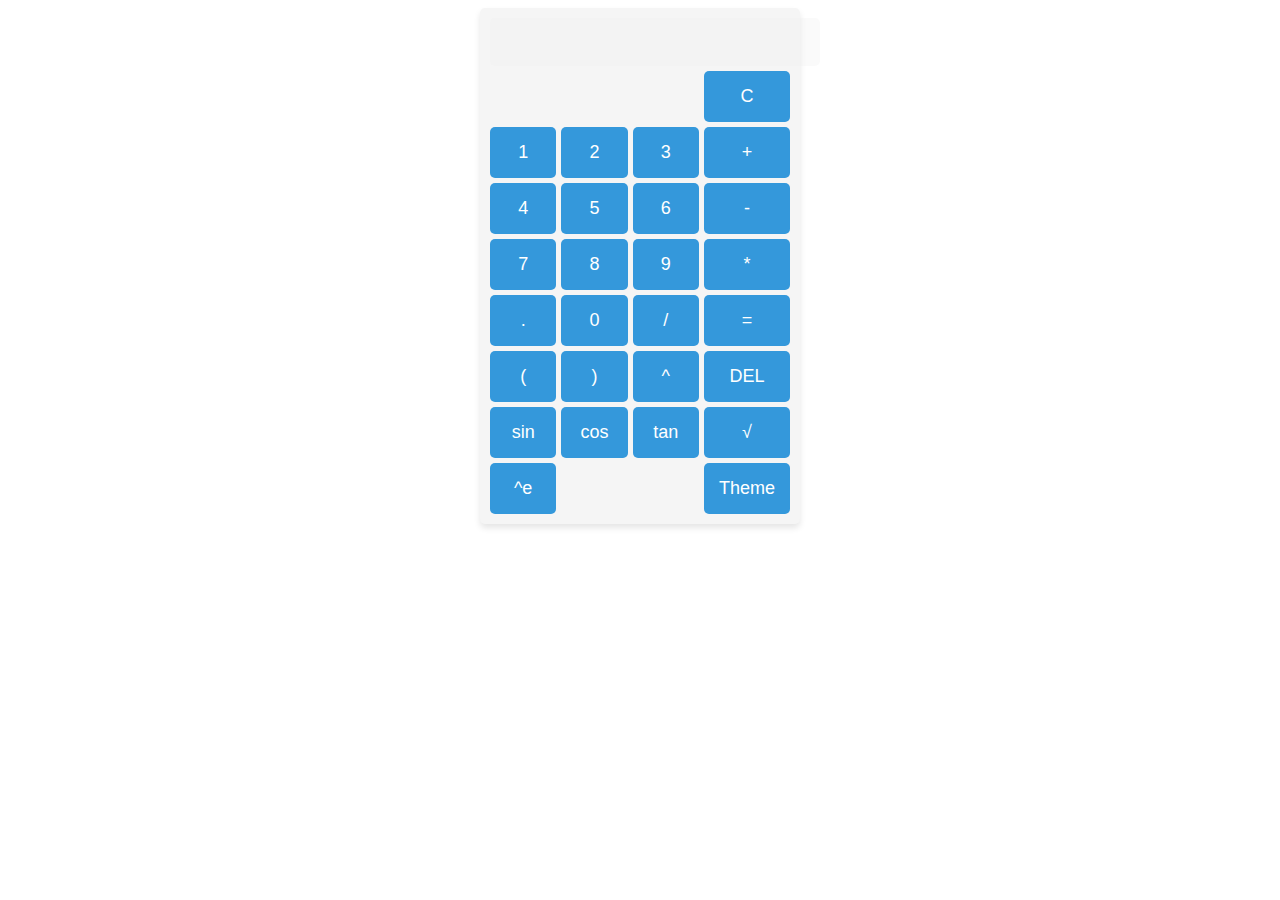
<file: Week 10/index.html>
<!DOCTYPE html>
<html>
<head>
  <meta charset="utf-8">
  <meta name="viewport" content="width=device-width">
  <title>Online Calculator</title>
  <link href="style.css" rel="stylesheet" type="text/css" />
</head>
<body>
  <div class="calculator">
    <input type="text" id="result" disabled>
    <p></p><p></p><p></p>
    <button onclick="clearResult()">C</button>
    <button onclick="appendValue('1')">1</button>
    <button onclick="appendValue('2')">2</button>
    <button onclick="appendValue('3')">3</button>
    <button onclick="appendValue('+')">+</button>
    <button onclick="appendValue('4')">4</button>
    <button onclick="appendValue('5')">5</button>
    <button onclick="appendValue('6')">6</button>
    <button onclick="appendValue('-')">-</button>
    <button onclick="appendValue('7')">7</button>
    <button onclick="appendValue('8')">8</button>
    <button onclick="appendValue('9')">9</button>
    <button onclick="appendValue('*')">*</button>
    <button onclick="appendValue('.')">.</button>
    <button onclick="appendValue('0')">0</button>
    <button onclick="appendValue('/')">/</button>
    <button onclick="calculate()">=</button>
    <button onclick="appendValue('(')">(</button>
    <button onclick="appendValue(')')">)</button>
    <button onclick="calculateIndices()">^</button>
    <button onclick="deleteCharacter()">DEL</button>
    <button onclick="calculateSin()">sin</button>
    <button onclick="calculateCos()">cos</button>
    <button onclick="calculateTan()">tan</button>
    <button onclick="calculateSqrt()">√</button>
    <button onclick="calculateExponential()">^e</button>
    <p></p><p></p>
    <button onclick="toggleTheme()">Theme</button>
  </div>
  <script src="script.js"></script>
</body>
</html>
</file>
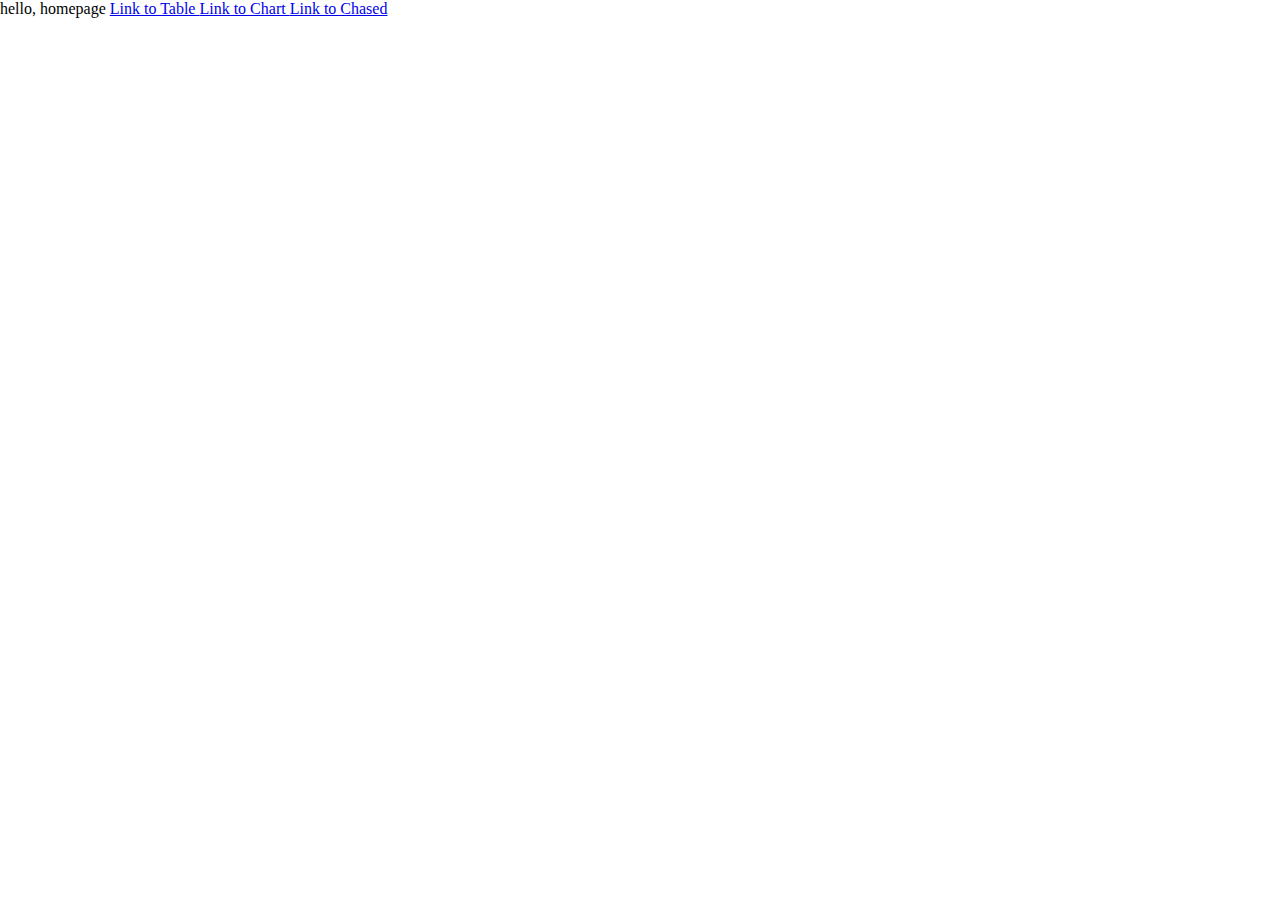
<file: Week 8/Homepage/index.html>
<!DOCTYPE html>

<html lang="en">
    <head>
        <link href="https://cdn.jsdelivr.net/npm/bootstrap@5.2.3/dist/css/bootstrap.min.css" rel="stylesheet" integrity="sha384-rbsA2VBKQhggwzxH7pPCaAqO46MgnOM80zW1RWuH61DGLwZJEdK2Kadq2F9CUG65" crossorigin="anonymous">
        <script src="https://cdn.jsdelivr.net/npm/bootstrap@5.2.3/dist/js/bootstrap.bundle.min.js" integrity="sha384-kenU1KFdBIe4zVF0s0G1M5b4hcpxyD9F7jL+jjXkk+Q2h455rYXK/7HAuoJl+0I4" crossorigin="anonymous"></script>
        <link href="styles.css" rel="stylesheet">
        <title>My Webpage</title>
    </head>
    <body>
        hello, homepage
        <a href="table.html">Link to Table </a>
        <a href="chart.html">Link to Chart </a>
        <a href="chased.html">Link to Chased </a>
    </body>
</html>
</file>
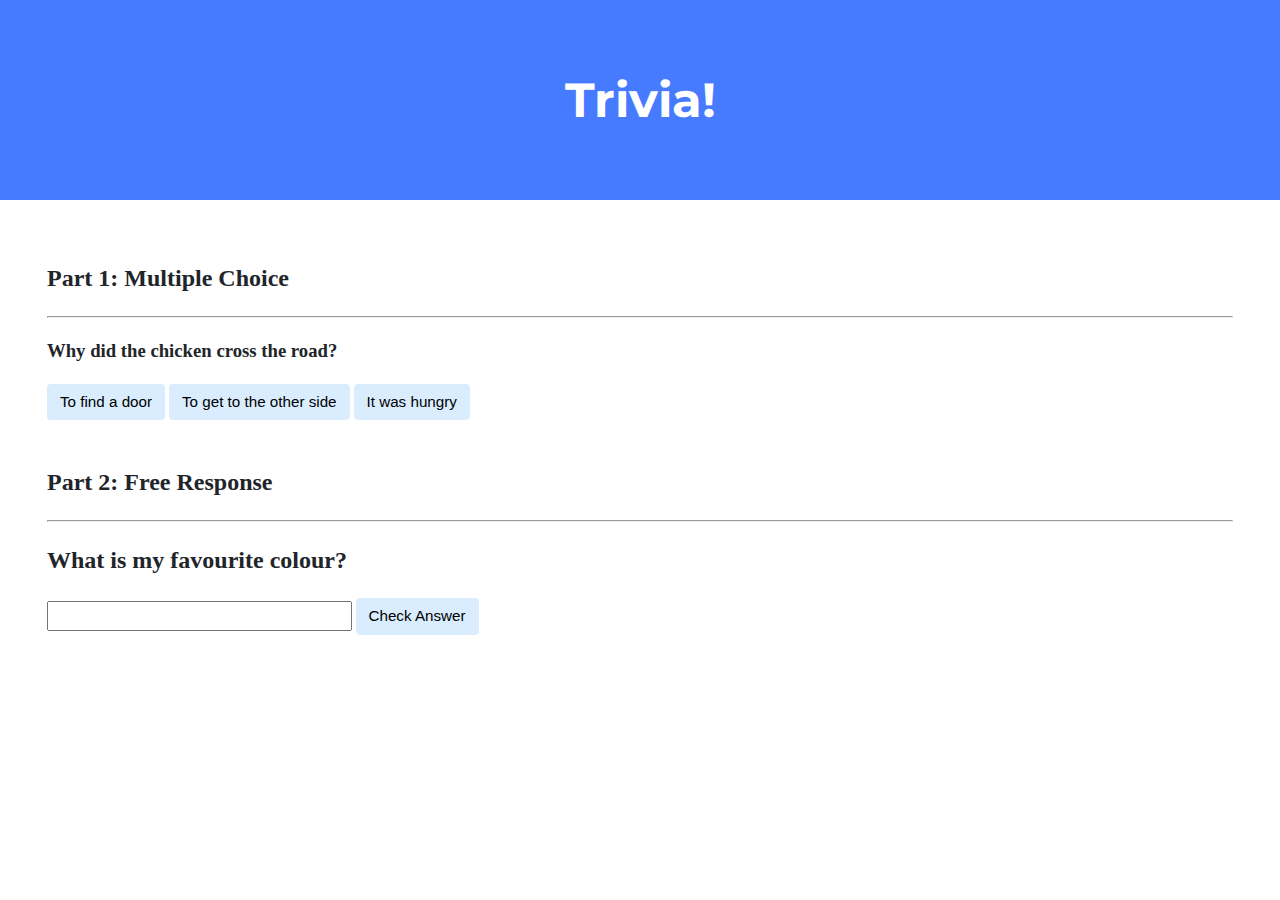
<file: Week 8/Trivia/index.html>
<!DOCTYPE html>

<html lang="en">
    <head>
        <link href="https://fonts.googleapis.com/css2?family=Montserrat:wght@500&display=swap" rel="stylesheet">
        <link href="styles.css" rel="stylesheet">
        <title>Trivia!</title>
    </head>
    <body>
        <div class="header">
            <h1>Trivia!</h1>
        </div>

        <div class="container">
            <div class="section">
                <h2>Part 1: Multiple Choice </h2>
                <hr>
                <h3>Why did the chicken cross the road?</h3>
                <p id="status"></p>
                <button id="incorrect">To find a door</button>
                <button id="correct">To get to the other side</button>
                <button id="incorrect">It was hungry</button>
                <script>
                    let correct = document.querySelector('#correct');
                    let incorrect = document.querySelector('#status');
                    let status = document.querySelector('#status');
                    correct.onclick = function() {
                        correct.style.backgroundColor = 'green';
                        status.innerHTML = "Correct!";
                    }
                    for (let i = 0; i < incorrect.length; i++) {
                        incorrect[i].onclick = function() {
                            incorrect[i].style.backgroundColor = 'red';
                            status.innerHTML = "Incorrect!";
                        };
                    }
                </script>
            </div>

            <div class="section">
                <h2>Part 2: Free Response</h2>
                <hr>
                <h2>What is my favourite colour?</h2>
                <p id="status2"></p>
                <form>
                    <input type="text" id="value">
                    <button>Check Answer</button>
                    <script>
                        document.addEventListener('submit', function(){
                            let status2 = document.querySelector('#status2');
                            let value = document.querySelector('#value');

                            if (value.value == 'Blue' || value.value == 'blue' || value.value == 'BLUE') {
                                value.style.backgroundColor = 'green';
                                status2.innerHTML = 'Correct!';
                            }
                            else {
                                value.style.backgroundColor = 'red';
                                status2.innerHTML = 'Incorrect!';
                            }
                        });
                    </script>
                </form>
            </div>
        </div>
    </body>
</html>
</file>
<file: Week 10/style.css>
@media only screen and (max-width: 600px) {
    .calculator {
      grid-template-columns: repeat(2, 1fr);
    }

    button {
      padding: 10px;
      font-size: 14px;
    }
  }
  .calculator {
    display: grid;
    grid-template-columns: repeat(4, 1fr);
    grid-gap: 5px;
    max-width: 300px;
    margin: 0 auto;
    background-color: #f5f5f5;
    padding: 10px;
    border-radius: 5px;
    box-shadow: 0 4px 6px rgba(0, 0, 0, 0.1);
  }
  .dark-theme {
    background-color: #1a1a1a;
    color: #fff;
  }
  .dark-theme button {
    background-color: #555;
  }
  button[data-theme] {
    grid-column: span 4;
  }
  button {
    grid-column: span 1;
    background-color: #3498db;
    color: #fff;
    border: none;
    padding: 15px;
    font-size: 18px;
    cursor: pointer;
    border-radius: 5px;
    transition: background-color 0.3s;
  }
  button:hover {
    background-color: #2980b9;
  }
  .dark-theme button:hover {
    background-color: #333;
  }
  input {
    grid-column: span 4;
    padding: 10px;
    font-size: 24px;
    text-align: left;
    border: none;
    border-radius: 5px;
    margin-bottom: 10px;
    margin: 0 auto;
    overflow-x: auto;
    white-space: nowrap;
  }
  button.operator {
    background-color: #e74c3c;
  }
  button.operator:hover {
    background-color: #c0392b;
  }
</file>
<file: Week 8/Homepage/styles.css>
*{
	margin: 0;
	padding: 0;
}

/*Main Data Table */
.mainTable{
	text-align: center;
	margin-top: 10px;
}
#table{
	margin: 5px auto;
}
table tr:not(:first-child){
	cursor: pointer;
	transition: all .25s ease-in-out;
}
table tr:not(:first-child):hover{
	background-color: #ddd;
}

table{
    width: 60%;
    border-collapse: collapse;
    text-align: center;
}

tr:nth-child(odd){
    background-color: lightgray;
}

/*Data Update Button */
.updateBtn{
	text-align: center;
}
.updateBtn button{
	background-color: red;
	padding: 5px 10px;
	border: 1px solid black;
	color: white;
	margin: 10px 0;
	border-radius: 5px;
}
.updateBtn button:hover{
	background: lightgray;
	color: black;
	transition: .5s;
}

/*Data Update Table*/
.editTable{
	display: none;
	padding-top: 20px;
	width: 30%;
	margin: 0 auto;
}
.left{
	float: left;
}
.right{
	float: right;
}
.editRowBtn{
	background-color: #0DC143;
	color: white;
	border: 1px solid black;
	padding: 5px 10px;
	border-radius: 5px;
}
.editRowBtn:hover{
	background-color: lightgray;
	color: black;
	transition: .5s;
}
</file>
<file: Week 8/Trivia/styles.css>
body {
    background-color: #fff;
    color: #212529;
    font-size: 1rem;
    font-weight: 400;
    line-height: 1.5;
    margin: 0;
    text-align: left;
}

.container {
    margin-left: auto;
    margin-right: auto;
    padding-left: 15px;
    padding-right: 15px;
}

.header {
    background-color: #477bff;
    color: #fff;
    margin-bottom: 2rem;
    padding: 2rem 1rem;
    text-align: center;
}

.section {
    padding: 0.5rem 2rem 1rem 2rem;
}

.section:hover {
    background-color: #f5f5f5;
    transition: color 2s ease-in-out, background-color 0.15s ease-in-out;
}

h1 {
    font-family: 'Montserrat', sans-serif;
    font-size: 48px;
}

button, input[type="submit"] {
    background-color: #d9edff;
    border: 1px solid transparent;
    border-radius: 0.25rem;
    font-size: 0.95rem;
    font-weight: 400;
    line-height: 1.5;
    padding: 0.375rem 0.75rem;
    text-align: center;
    transition: color 0.15s ease-in-out, background-color 0.15s ease-in-out, border-color 0.15s ease-in-out, box-shadow 0.15s ease-in-out;
    vertical-align: middle;
}


input[type="text"] {
    line-height: 1.8;
    width: 25%;
}

input[type="text"]:hover {
    background-color: #f5f5f5;
    transition: color 2s ease-in-out, background-color 0.15s ease-in-out;
}
</file>
